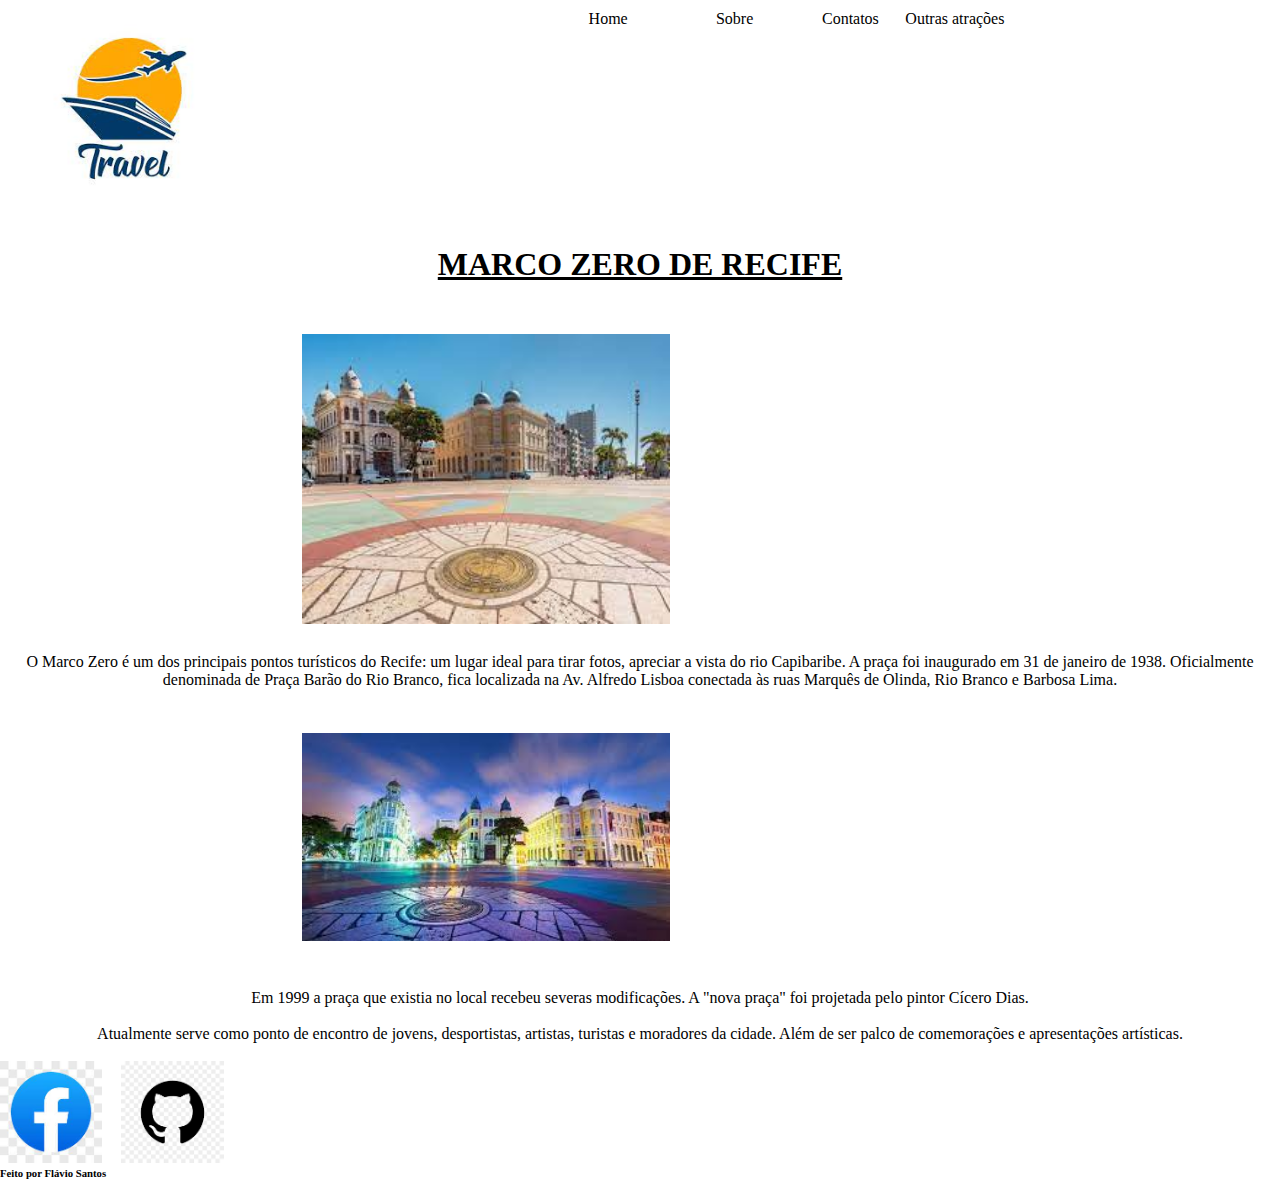
<file: index.html>
<!DOCTYPE html>
<html lang="pt-br">
<head>
    <meta charset="UTF-8">
    <link href="/style.css" rel="stylesheet">
    <meta name="viewport" content="width=device-width, initial-scale=1.0">
    <title>Marco Zero Recife </title>
</head>
<body>
   
    <header>
        <div class="center">
            <div class="logo">
                <img src="./imagens/logo.png" alt="Logo do site: fundo branco com sol em amarelo, um avião  e um navio andando para lados opostos."/>
            </div>        <!--LOGO-->

                
                <ul class="navlist">
                    <a href="#home"> Home </a>
                    <a href="sobre.html"> Sobre </a>
                    <a href="contatos.html"> Contatos </a>
                    <a href="index2.html"> Outras atrações</a>
                </ul>
                
        </div> <!--center-->    
    </header>


        <!--HOME-->
    <section class="main"> 
        <div class="home">
            <h1>Marco Zero de Recife</h1>
                <div class="imagem1">
                    <img src="./imagens/marcozero2.png" alt="Imagem da praça Marco Zero" />
                </div>
                    <p>O Marco Zero é um dos principais pontos turísticos do Recife: um lugar ideal para tirar fotos, apreciar a vista do rio Capibaribe. A praça foi inaugurado em 31 de janeiro de 1938. Oficialmente denominada de Praça Barão do Rio Branco, fica localizada na Av. Alfredo Lisboa conectada às ruas Marquês de Olinda, Rio Branco e Barbosa Lima.       
                    </p>
              
        </div>   
            
            <br>


                <div class="imagem2">
                    <img src="./imagens/marcozero1.png" alt="Imagem da praça Marco Zero à noite"/>
                </div>    
            <br>
            <p>Em 1999 a praça que existia no local recebeu severas modificações. A "nova praça" foi projetada pelo pintor Cícero Dias. 
            </p>
            <br>
            <p> Atualmente serve como ponto de encontro de jovens, desportistas, artistas, turistas e moradores da cidade. Além de ser palco de comemorações e apresentações artísticas.</p>
        </div>    
    </section>

           
        </div>
    </section>
    <br>

        <div>    
            <footer> <!--roda pé-->
            <div class="social-midia">   
                <a href="facebook"><img src="./imagens/facebook.png" width="70"/></a>
                <a  href="github"><img src="./imagens/github2.png" width="70"/></a>
            </div>    
            <div>
                <h6>Feito por Flávio Santos</h6>
            </div>    
            </footer>    
        </div>        


    
</body>
</html>
</file>
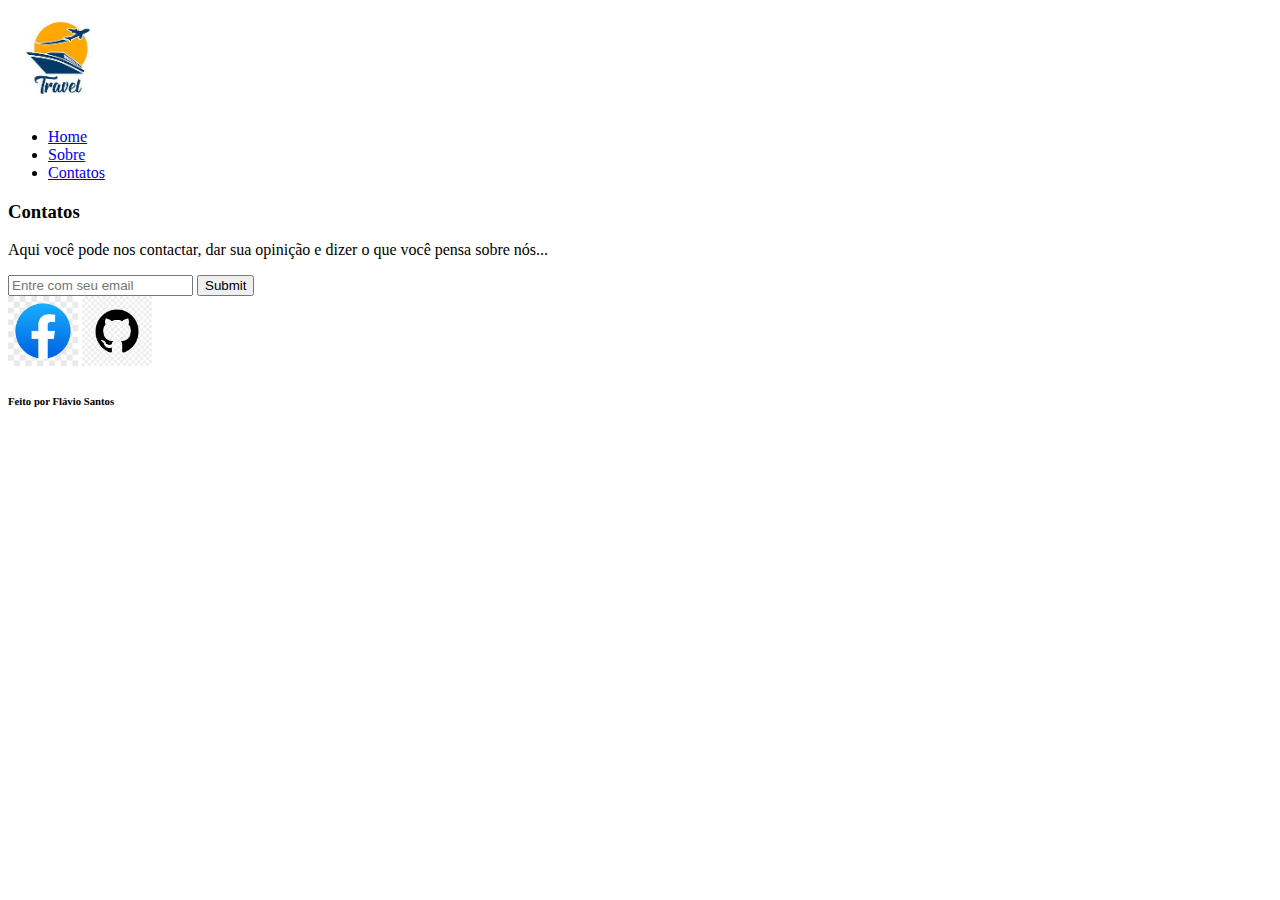
<file: contatos.html>
<!DOCTYPE html>
<html lang="en">
<head>
    <meta charset="UTF-8">
    <meta name="viewport" content="width=device-width, initial-scale=1.0">
    <title>Document</title>
</head>
<body>
    <hearder>
        <a href="index.html" class="logo"><img src="./imagens/logo.png" alt="Logo do site: fundo branco com sol em amarelo, um avião  e um navio andando para lados opostos."width=100 />        <!--LOGO-->

            <ul class="navlist">
                <li><a href="#home"> Home </a></li>
                <li><a href="sobre.html"> Sobre </a></li>
                <li><a href="contatos.html"> Contatos </a></li>
            </ul><!--MENU-->
    </hearder>

    <!--Contatos-->
<section class="contatos" id="contatos">
    <div class="container">
        <div>
            <h3> Contatos </h3>
            <p>Aqui você pode nos contactar, dar sua opinição e dizer o que você pensa sobre nós...</p>
        </div>
        <div class="emai">
            <form>
                <input type="email" name="email" placeholder="Entre com seu email" required>
                <input type="submit" name="submit" valeu="submit">
            </form>
        </div>    
        <div>    
            <footer> <!--roda pé-->
            <div class="social-midia">   
                <a href="facebook"><img src="./imagens/facebook.png" width="70"/></a>
                <a  href="github"><img src="./imagens/github2.png" width="70"/></a>
            </div>    
            <div>
                <h6>Feito por Flávio Santos</h6>
            </div>    
            </footer>    
        </div>       
    
</body>
</html>
</file>
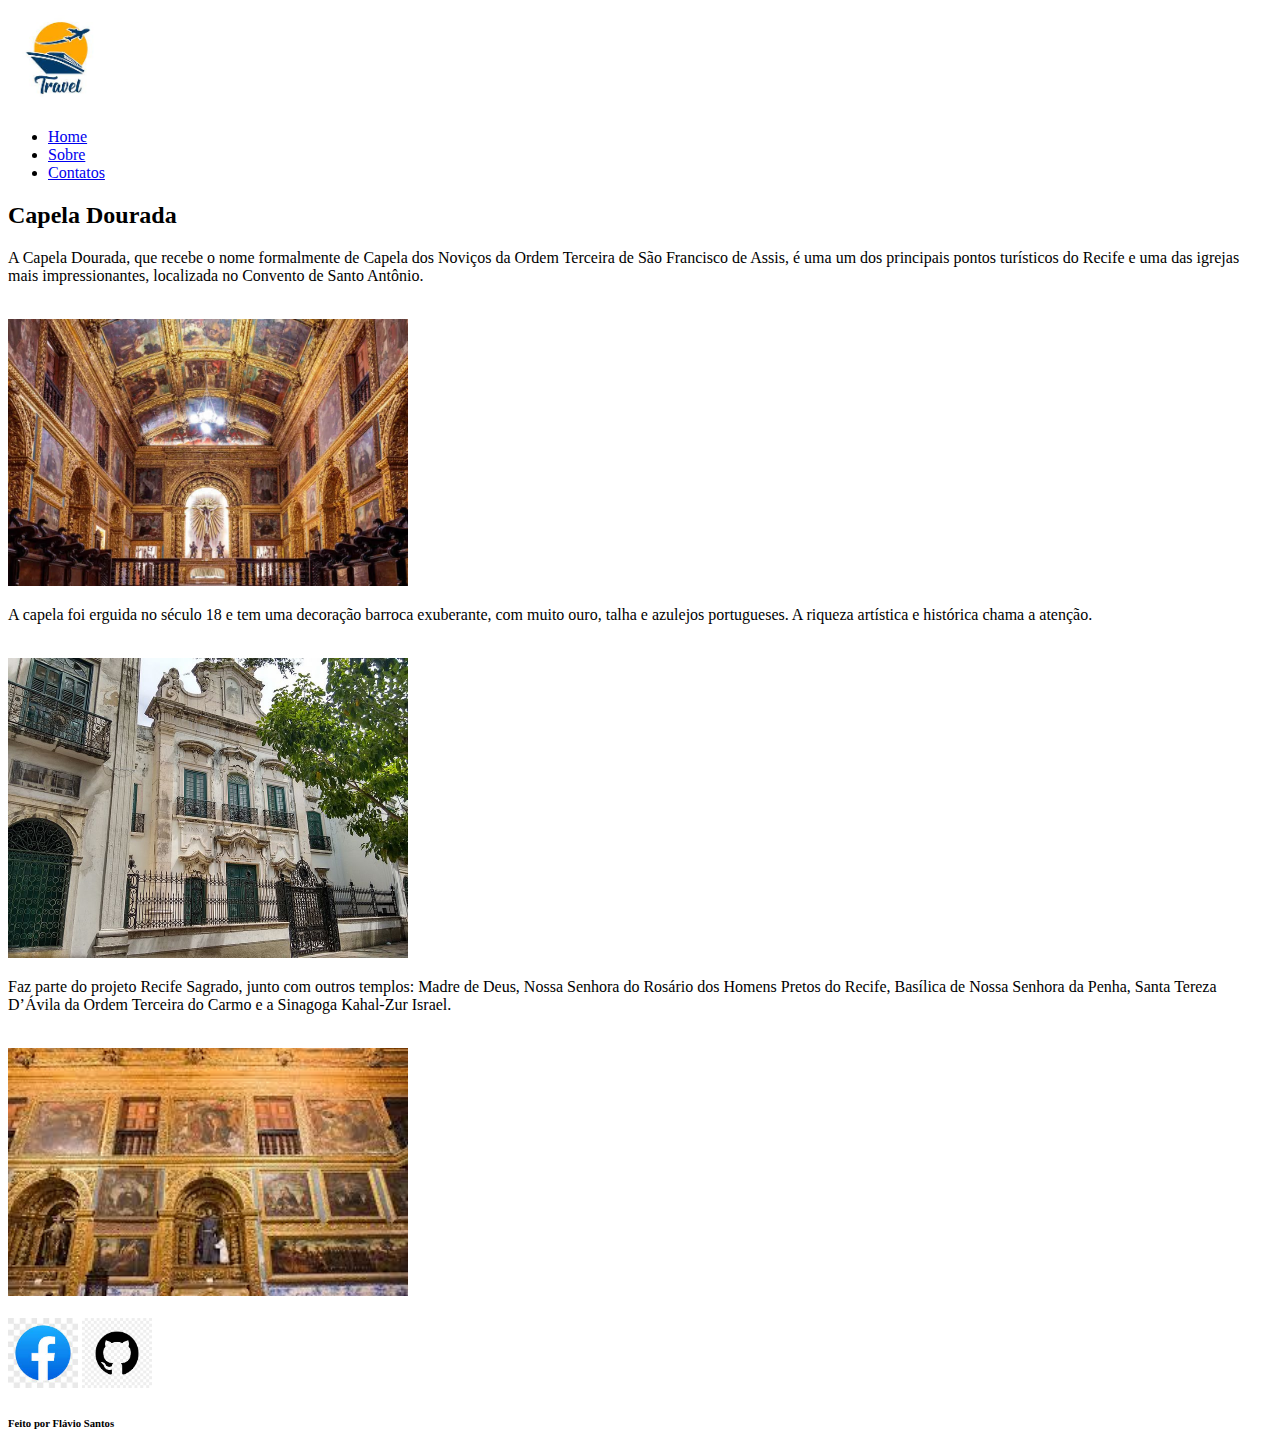
<file: index2.html>
<!DOCTYPE html>
<html lang="pt-br">
<head>
    <meta charset="UTF-8">
    <meta name="viewport" content="width=device-width, initial-scale=1.0">
    <title>Pontos Turisticos de Recife</title>
</head>
<body>
    <header>
        <a href="index.html" class="logo"><img src="./imagens/logo.png" alt="Logo do site: fundo branco com sol em amarelo, um avião  e um navio andando para lados opostos."width=100 />        <!--LOGO-->
        <ul class="navlist">
            <li><a href="index.html"> Home </a></li>
            <li><a href="sobre.html"> Sobre </a></li>
            <li><a href="contatos.html"> Contatos </a></li>
        </ul><!--MENU-->

    </header>

    <section class="home">
        <div class="home-text">
            <h2>Capela Dourada</h2>
                <p>A Capela Dourada, que recebe o nome formalmente de Capela dos Noviços da Ordem Terceira de São Francisco de Assis, é uma um dos principais pontos turísticos do Recife e uma das igrejas mais impressionantes, localizada no Convento de Santo Antônio.</p>
    <br>            
                <img src="./imagens/capela dourada1.png" alt="Imagem da Capela Dourada de Recife por dentro" width="400"/>
    <br>            
                <p>A capela foi erguida no século 18 e tem uma decoração barroca exuberante, com muito ouro, talha e azulejos portugueses. A riqueza artística e histórica chama a atenção.</p>
    <br>                
                <img src="./imagens/capela dourada3.png" alt="Imagem da Capela Dourada de Recife do lado de fora" width="400"/>
    <br>                
                <p>Faz parte do projeto Recife Sagrado, junto com outros templos: Madre de Deus, Nossa Senhora do Rosário dos Homens Pretos do Recife, Basílica de Nossa Senhora da Penha, Santa Tereza D’Ávila da Ordem Terceira do Carmo e a Sinagoga Kahal-Zur Israel.</p>
    <br>
                <img src="./imagens/capela dourada2.png" alt="Imagem da Capela Dourada de Recife por dentro em outro ângulo." width="400"/>
    
    <br>  
      
        </div>

        
    </section>
    <br>
    <div>    
        <footer> <!--roda pé-->
        <div class="social-midia">   
            <a href="facebook"><img src="./imagens/facebook.png" width="70"/></a>
            <a  href="github"><img src="./imagens/github2.png" width="70"/></a>
        </div>    
        <div>
            <h6>Feito por Flávio Santos</h6>
        </div>    
        </footer>    
    </div>    

</body>
</html>
</file>
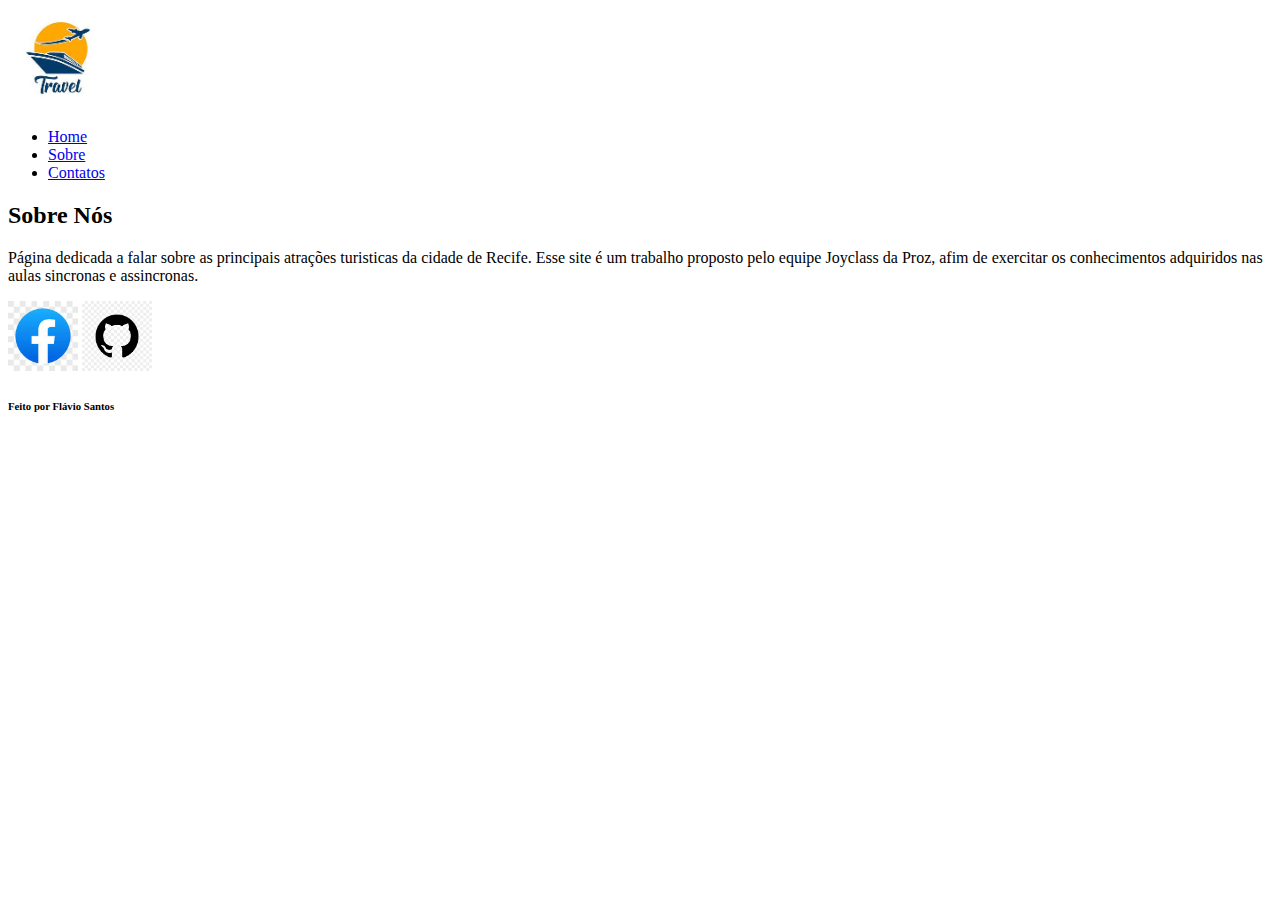
<file: sobre.html>
<!DOCTYPE html>
<html lang="pt-br">
<head>
    <meta charset="UTF-8">
    <meta name="viewport" content="width=device-width, initial-scale=1.0">
    <title>Sobre Nó<s></s></title>
</head>
<body>
    <hearder>
        <a href="index.html" class="logo"><img src="./imagens/logo.png" alt="Logo do site: fundo branco com sol em amarelo, um avião  e um navio andando para lados opostos."width=100 />        <!--LOGO-->

            <ul class="navlist">
                <li><a href="#home"> Home </a></li>
                <li><a href="sobre.html"> Sobre </a></li>
                <li><a href="contatos.html"> Contatos </a></li>
            </ul><!--MENU-->
    </hearder>

    <h2>Sobre Nós</h2>
    <p>
        Página dedicada a falar sobre as principais atrações turisticas da cidade de Recife.
        Esse site é um trabalho proposto pelo equipe Joyclass da Proz, afim de exercitar os conhecimentos adquiridos nas aulas sincronas e assincronas. 
    </p>

    <div>    
        <footer> <!--roda pé-->
        <div class="social-midia">   
            <a href="facebook"><img src="./imagens/facebook.png" width="70"/></a>
            <a  href="github"><img src="./imagens/github2.png" width="70"/></a>
        </div>    
        <div>
            <h6>Feito por Flávio Santos</h6>
        </div>    
        </footer>    
    </div>   
</body>
</html>
</file>
<file: style.css>
*{
    margin: 0;
    padding: 0%;
    box-sizing: border-box;
}

/* header */


.center{
    display: flex;
    flex-wrap: wrap;
    max-width: 1280px;
    margin: 0 auto;
    padding: 0 2%;
}

header{
    padding: 10px 0;
}

.logo, img{
    width: 40%;
}

.navlist{
    display: flex;
    width: 45%;
    text-align: right;
   
    
}
.background-color{
    width: 2px;
}

a {
    color:black;
    text-decoration: none;
    font-weight: bold, 15px;
    margin-right: 15px;
}    

/* main */

section.main{
    text-align: center;
        
}

h1{
    text-decoration: underline;  
    text-transform: uppercase;
    padding: 2%;  
}

.imagem1{
    display: block;
    margin: 2%;
    width: 920px;
    
}

.p{
    text-align: center;
    padding: 5%;
}

.imagem2{
    display: block;
    margin: 2%;
    width: 920px;
    
}

/* footer */


.social-midia, a{
    display: flexbox;
    width: 20%;
}
</file>
